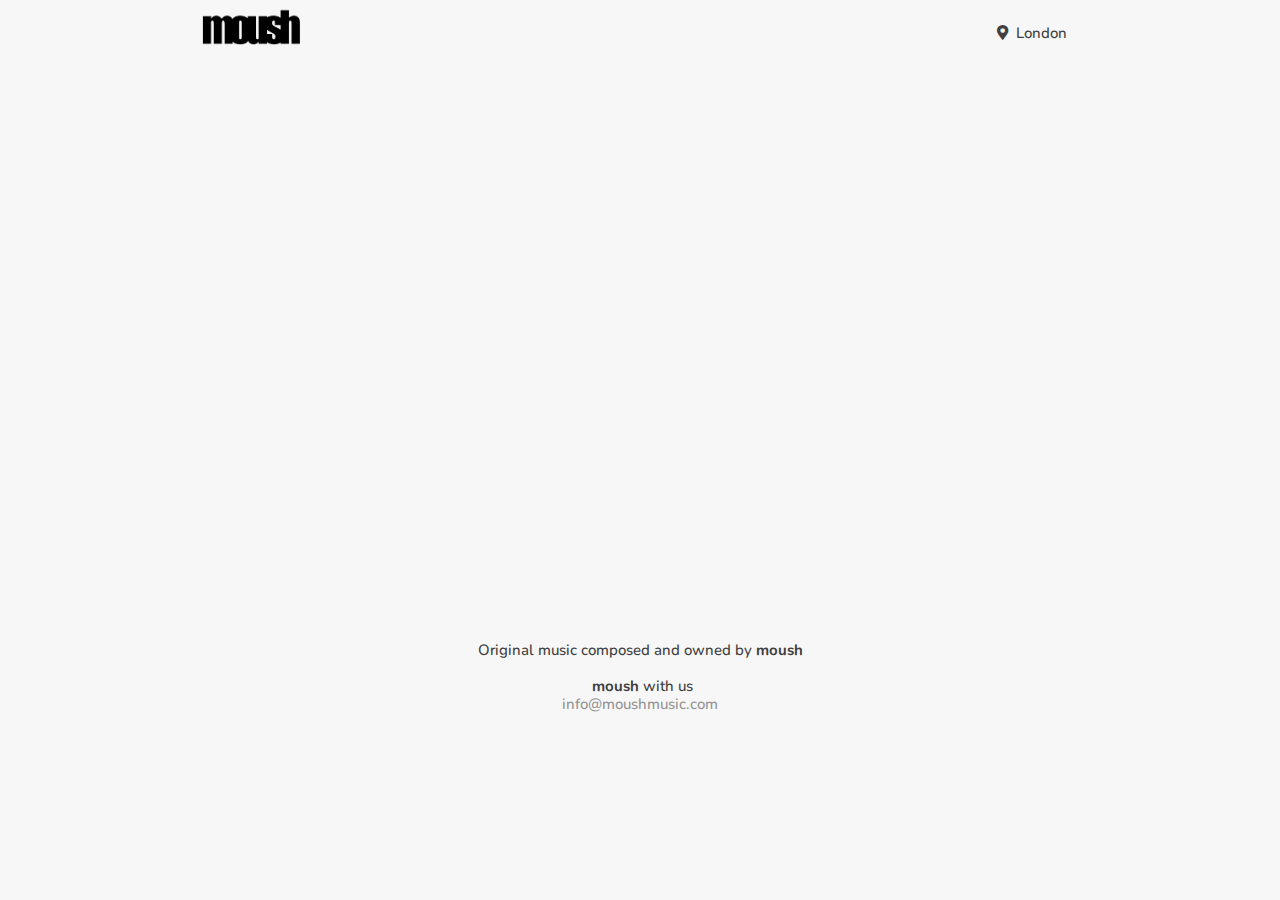
<file: index.html>
<html>
<head>
  <meta name="viewport" content="width=device-width, initial-scale=1">
  <link rel="stylesheet" href="https://stackpath.bootstrapcdn.com/bootstrap/4.3.1/css/bootstrap.min.css" integrity="sha384-ggOyR0iXCbMQv3Xipma34MD+dH/1fQ784/j6cY/iJTQUOhcWr7x9JvoRxT2MZw1T" crossorigin="anonymous">
  <meta name="viewport" content="width=device-width, initial-scale=1, shrink-to-fit=no">
<link rel="stylesheet" href="https://maxcdn.bootstrapcdn.com/bootstrap/4.3.1/css/bootstrap.min.css">
<link href="https://fonts.googleapis.com/css?family=Nunito:300,700&display=swap" rel="stylesheet">
<link href="https://use.fontawesome.com/releases/v5.7.0/css/all.css" rel="stylesheet">
<meta name="viewport" content="width=device-width, initial-scale=1">
  <link rel = "stylesheet"
    type = "text/css"
    href = "style.css" />
    <title>moush - we make music</title>
<meta charset="ISO-8859-1" />
</head>

<nav class="navbar fixed-top" width='900px'>
  <div><img id='logo' src='moush-logo.png'></div>
    <div id='location'><p style="text-align:right;"><h4><i class="fas fa-map-marker-alt"></i> &nbsp;London &nbsp;</h4></p></div>
</nav>
<div class='container'></div>
    <div id='video' class="container">
        <center>
          <div id='vimeo' width='90%' style="padding:50% 0 0 0;position:relative;">
            <iframe src="https://player.vimeo.com/video/351607859" style="position:absolute;top:0;left:0;width:100%;height:100%;" frameborder="0" allow="autoplay; fullscreen" allowfullscreen></iframe>
          </div>
            <script src="https://player.vimeo.com/api/player.js"></script>
          </center>
        </div>


        <br>

<div id='intro' class='container mx-auto'><center>
  <h6>Original music composed and owned by <span class='bold'>moush</span>
    <br>
  <br>
 &nbsp;<span class='bold'>moush</span> with us <br><a href="mailto:info@moushmusic.com" style="color:#939394">info@moushmusic.com</a></h6>
  </center>
</div>

</body>


</html>
</file>
<file: style.css>
html,body{
  font-family: 'Nunito', sans-serif;
  font-weight: 300;
  color: #404040;
  min-width:260px;
  font-size: 24px;
  background: #f7f7f7;
}
#logo {
  height: 90%;
  width:auto;
  position:absolute;
  left:15%;
  top:2;
}

#location {
  right:16%;
  top:2;
  position: absolute;
  font-size: 15px;
  text-align: right !important;
}
h4 {
  font-size: 15px;
}


h6 {
  font-size: 15px;
}
#intro {
  padding-left: 12%;
  padding-right: 12%;
  text-align: justify;
}

.page-footer {
  font-size:10px;
  padding-bottom: 1%;
  padding-top: 1%;
}

a:link {
  text-decoration: none;
}

.container#video {
  padding-top: 50px;
}

.container#intro {
  height: 100px;
}

.fixed-top {
  position:fixed !important;
  top: 0;
  left: 0;
  z-index: 9999;
  width: 100%;
  height: 60px;
  background: #f7f7f7;
}

img.manifesto {
  width: 100%;
  height: auto;
}


@media screen and (min-width: 320px) {
  html#intro {
    font-size: calc(16px + 6 * ((100vw - 320px) / 680));
  }
}
@media screen and (min-width: 1000px) {
  html#intro {
    font-size: 22px;
  }
}

@media screen and (min-width: 320px) {
  html {
    font-size: calc(16px + 6 * ((100vw - 320px) / 680));
  }
}
@media screen and (min-width: 1000px) {
  html {
    font-size: 22px;
  }
}


.box {
  padding-top: 30px;
  padding-bottom: 10px;
}

.bold {
  font-weight: 700;
}


img{
  max-width: 100%;
  display: block;
  height: auto;
  margin: auto;
  float: center;
}
</file>
